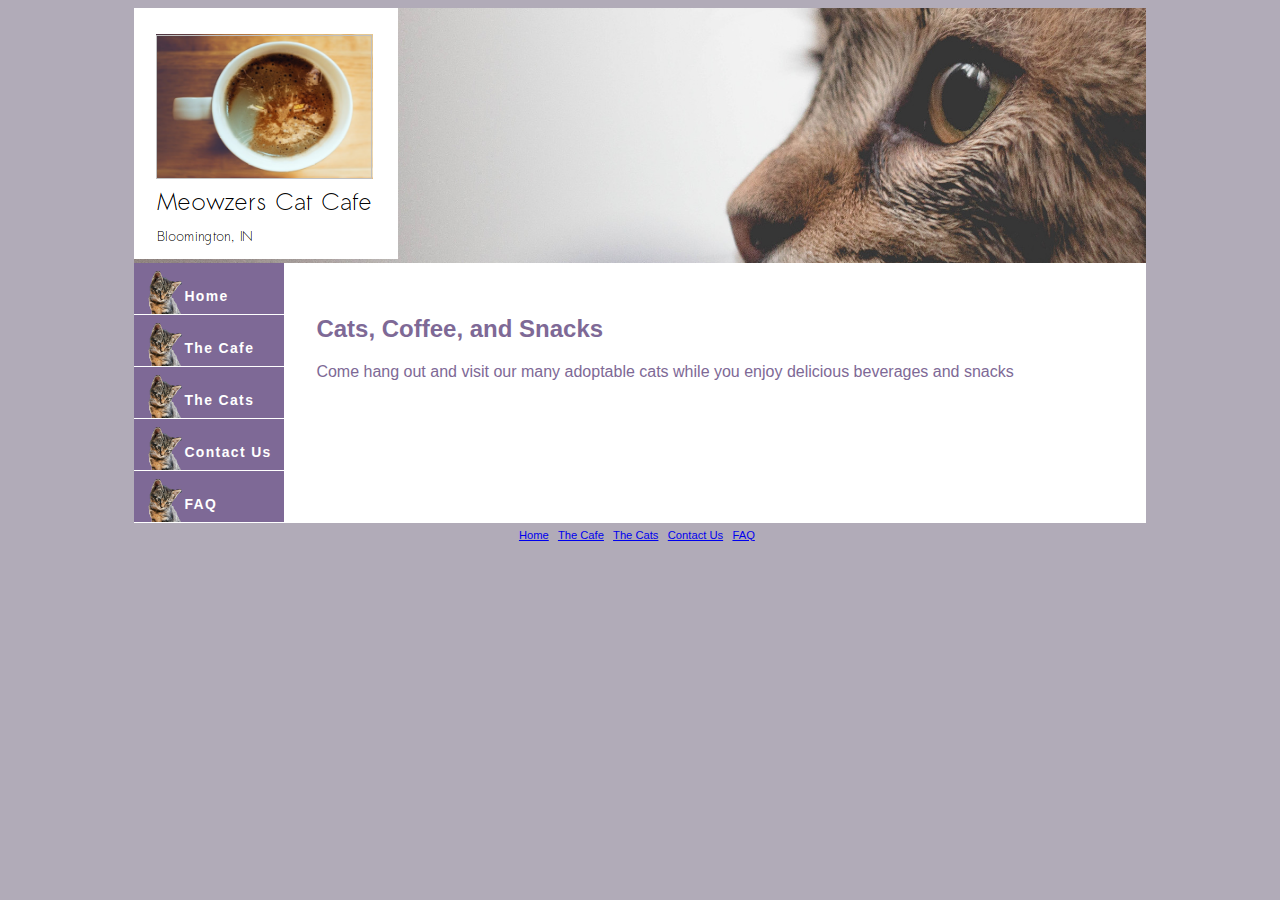
<file: final project/index.html>
<!DOCTYPE html>
<html lang="en">
<head>
<title>Meowzers Cat Cafe</title>
<meta charset="utf-8">
<meta name="viewport" content="width=device-width, initial-scale=1.0">
<link rel="stylesheet" href="meowzers.css">
</head>
<div id="wrapper">
<body>

<header>
  <img src="logo.png" alt="Meowzers Cat Cafe Logo"
      width="264" height="251">
</header>

<nav>
  <ul>
    <li><a href="index.html">Home</a></li>
    <li><a href="thecafe.html">The Cafe</a></li>
    <li><a href="thecats.html">The Cats</a></li>
    <li><a href="contactus.html">Contact Us</a></li>
    <li><a href="faq.html">FAQ</a></li>
  </ul>
</nav>
<main>
    <h2>Cats, Coffee, and Snacks</h2>
      <p>Come hang out and visit our many
        adoptable cats while you enjoy delicious
        beverages and snacks</p>
</main>

    <footer>
      <div class="navbar">
        <a href="index.html">Home</a> &nbsp;
        <a href="thecafe.html">The Cafe</a> &nbsp;
        <a href="thecats.html">The Cats</a> &nbsp;
        <a href="contactus.html">Contact Us</a> &nbsp;
        <a href="faq.html">FAQ</a> &nbsp;
       </div>

    </footer>
 </div>
</body>
</html>
</file>
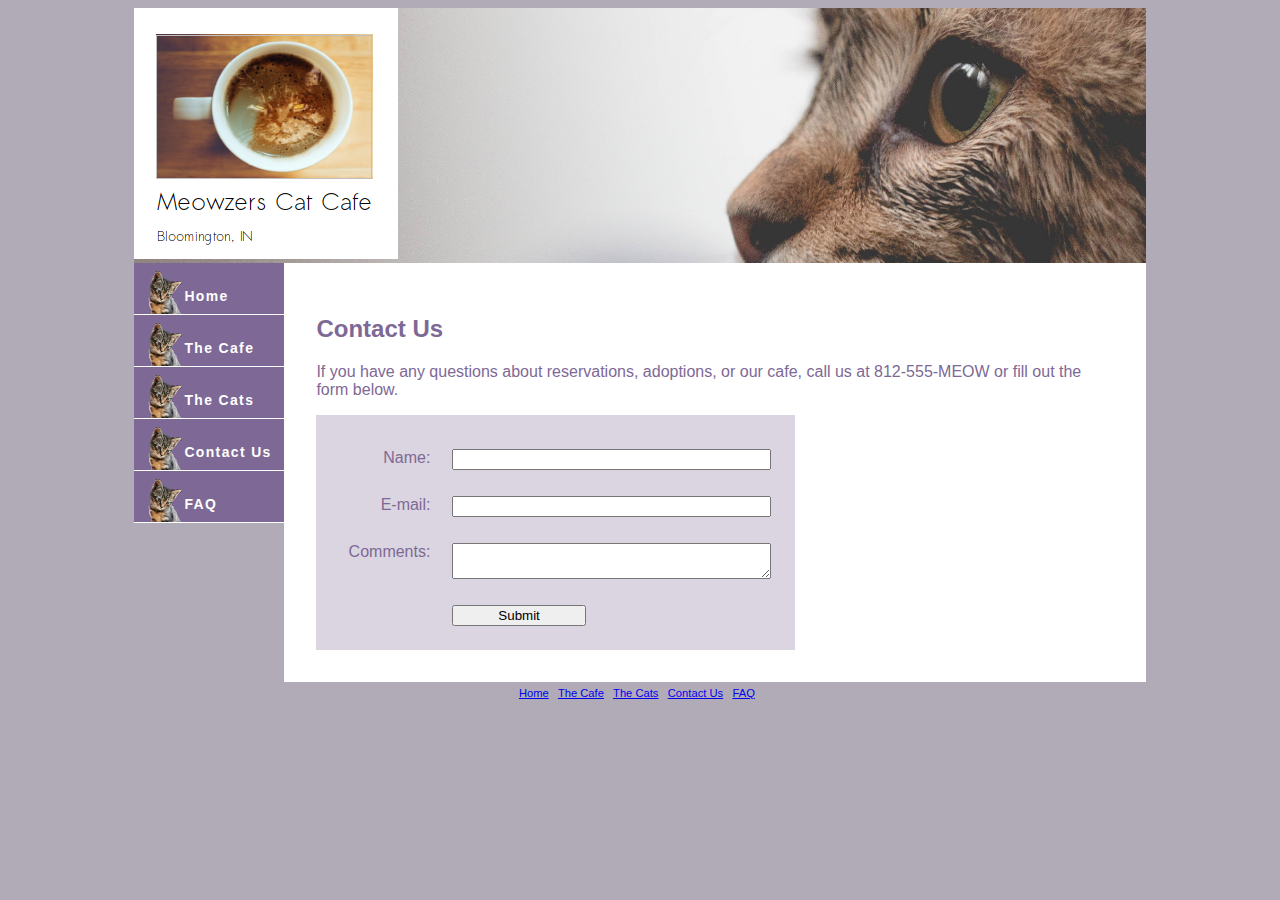
<file: final project/contactus.html>
<!DOCTYPE html>
<html lang="en">
<head>
<title>Meowzers Cat Cafe</title>
<meta charset="utf-8">
<meta name="viewport" content="width=device-width, initial-scale=1.0">
<link rel="stylesheet" href="meowzers.css">
</head>

<body>
    <div id="wrapper">

<header>
  <img src="logo.png" alt="Meowzers Cat Cafe Logo"
      width="264" height="251">
</header>

<nav>
  <ul>
    <li><a href="index.html">Home</a></li>
    <li><a href="thecafe.html">The Cafe</a></li>
    <li><a href="thecats.html">The Cats</a></li>
    <li><a href="contactus.html">Contact Us</a></li>
    <li><a href="faq.html">FAQ</a></li>
  </ul>
</nav>

<main>
<h2> Contact Us</h2>
  <p> If you have any questions about reservations, adoptions,
    or our cafe, call us at 812-555-MEOW or fill out the
    form below. </p>
  <form method="post"
    action="https://webdevbasics.net/scripts/demo.php">
  <label for="myName">Name:</label>
    <input type="text" name="myName" id="myName" required>
  <label for="myEmail"> E-mail: </label>
    <input type="email" name="myEmail" id="myEmail" required>
  <label for="myComments">Comments:</label>
  <textarea name="myComments" id="myComments" rows="2" cols="20" required>
  </textarea>
  <input type="submit" value="Submit">

</form>
</main>

<footer>
  <div class="navbar">
    <a href="index.html">Home</a> &nbsp;
    <a href="thecafe.html">The Cafe</a> &nbsp;
    <a href="thecats.html">The Cats</a> &nbsp;
    <a href="contactus.html">Contact Us</a> &nbsp;
    <a href="faq.html">FAQ</a> &nbsp;
   </div>

</footer>
</div>
</body>
</html>
</file>
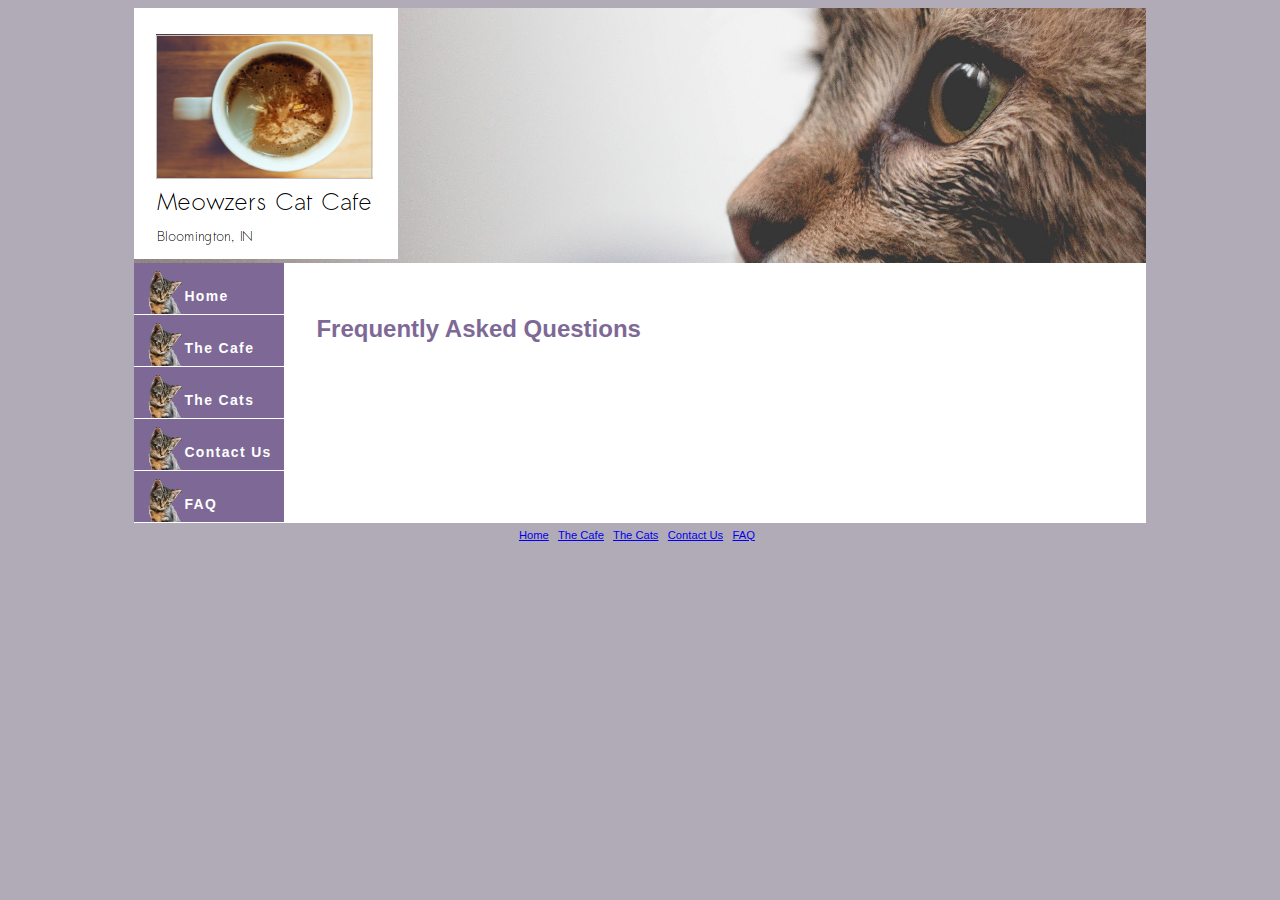
<file: final project/faq.html>
<!DOCTYPE html>
<html lang="en">
<head>
<title>Meowzers Cat Cafe</title>
<meta charset="utf-8">
<meta name="viewport" content="width=device-width, initial-scale=1.0">
<link rel="stylesheet" href="meowzers.css">
</head>
<body>
    <div id="wrapper">
<header>
  <img src="logo.png" alt="Meowzers Cat Cafe Logo"
      width="264" height="251">
</header>
<nav>
  <ul>
    <li><a href="index.html">Home</a></li>
    <li><a href="thecafe.html">The Cafe</a></li>
    <li><a href="thecats.html">The Cats</a></li>
    <li><a href="contactus.html">Contact Us</a></li>
    <li><a href="faq.html">FAQ</a></li>
  </ul>
</nav>
<main>
  <h2> Frequently Asked Questions </h2>
    <p> </p>
</main>
<footer>
  <div class="navbar">
    <a href="index.html">Home</a> &nbsp;
    <a href="thecafe.html">The Cafe</a> &nbsp;
    <a href="thecats.html">The Cats</a> &nbsp;
    <a href="contactus.html">Contact Us</a> &nbsp;
    <a href="faq.html">FAQ</a> &nbsp;
   </div>
</footer>
</div>
</body>
</html>
</file>
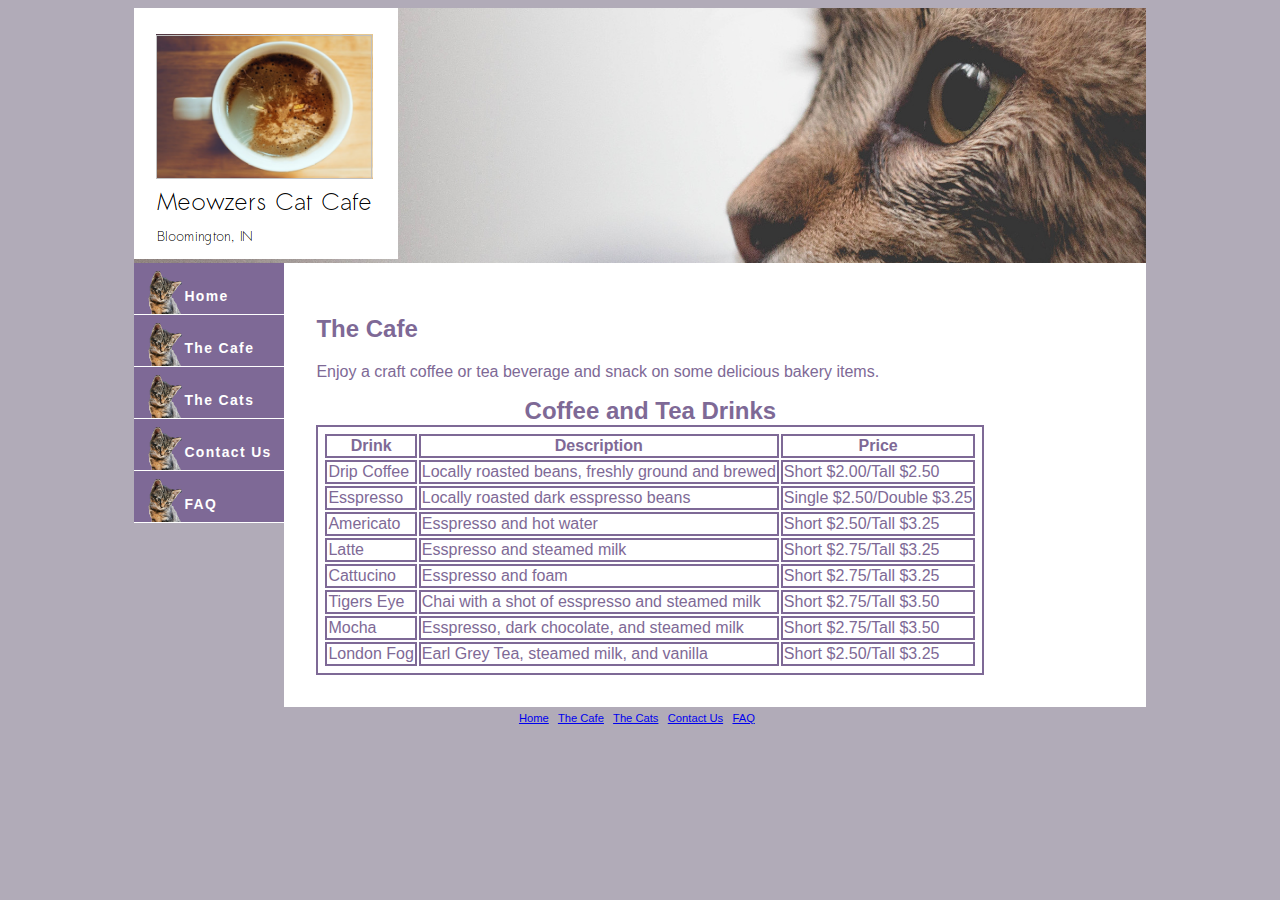
<file: final project/thecafe.html>
<!DOCTYPE html>
<html lang="en">
<head>
<title>Meowzers Cat Cafe</title>
<meta charset="utf-8">
<meta name="viewport" content="width=device-width, initial-scale=1.0">
<link rel="stylesheet" href="meowzers.css">

<style>
caption {font-size: 150%;
        font-weight: bold; }
table {padding: 5px 5px 5px 5px; }
</style>

</head>


<body>
    <div id="wrapper">
<header>
  <img src="logo.png" alt="Meowzers Cat Cafe Logo"
      width="264" height="251">
</header>
<nav>
  <ul>
    <li><a href="index.html">Home</a></li>
    <li><a href="thecafe.html">The Cafe</a></li>
    <li><a href="thecats.html">The Cats</a></li>
    <li><a href="contactus.html">Contact Us</a></li>
    <li><a href="faq.html">FAQ</a></li>
  </ul>
</nav>

<main>
  <h2> The Cafe</h2>
    <p> Enjoy a craft coffee or tea beverage and
      snack on some delicious bakery items.</p>

  <table>
    <caption> Coffee and Tea Drinks</caption>
      <tr>
        <th id="Drink">Drink</th>
        <th id="Description">Description</th>
        <th id="Price">Price</th>
      </tr>
      <tr>
        <td headers="Drink">Drip Coffee</td>
        <td headers="Description">Locally roasted beans, freshly ground and brewed</td>
        <td headers="Price"> Short $2.00/Tall $2.50</td>
      </tr>
      <tr>
        <td headers="Drink">Esspresso </td>
        <td headers="Description"> Locally roasted dark esspresso beans </td>
        <td headers="Price">Single $2.50/Double $3.25  </td>
      </tr>
      <tr>
        <td headers="Drink">Americato</td>
        <td headers="Description">Esspresso and hot water</td>
        <td headers="Price">Short $2.50/Tall $3.25</td>
      </tr>
      <tr>
        <td headers="Drink">Latte </td>
        <td headers="Description">Esspresso and steamed milk  </td>
        <td headers="Price"> Short $2.75/Tall $3.25 </td>
      </tr>
      <tr>
        <td headers="Drink"> Cattucino</td>
        <td headers="Description"> Esspresso and foam </td>
        <td headers="Price"> Short $2.75/Tall $3.25 </td>
      </tr>
      <tr>
        <td headers="Drink">Tigers Eye </td>
        <td headers="Description"> Chai with a shot of esspresso and steamed milk </td>
        <td headers="Price"> Short $2.75/Tall $3.50 </td>
      </tr>
      <tr>
        <td headers="Drink"> Mocha</td>
        <td headers="Description"> Esspresso, dark chocolate, and steamed milk </td>
        <td headers="Price"> Short $2.75/Tall $3.50 </td>
      </tr>
      <tr>
        <td headers="Drink"> London Fog</td>
        <td headers="Description"> Earl Grey Tea, steamed milk, and vanilla </td>
        <td headers="Price"> Short $2.50/Tall $3.25 </td>
      </tr>

    </table>

</main>
<footer>
  <div class="navbar">
    <a href="index.html">Home</a> &nbsp;
    <a href="thecafe.html">The Cafe</a> &nbsp;
    <a href="thecats.html">The Cats</a> &nbsp;
    <a href="contactus.html">Contact Us</a> &nbsp;
    <a href="faq.html">FAQ</a> &nbsp;
   </div>

</footer>
</div>
</body>
</html>
</file>
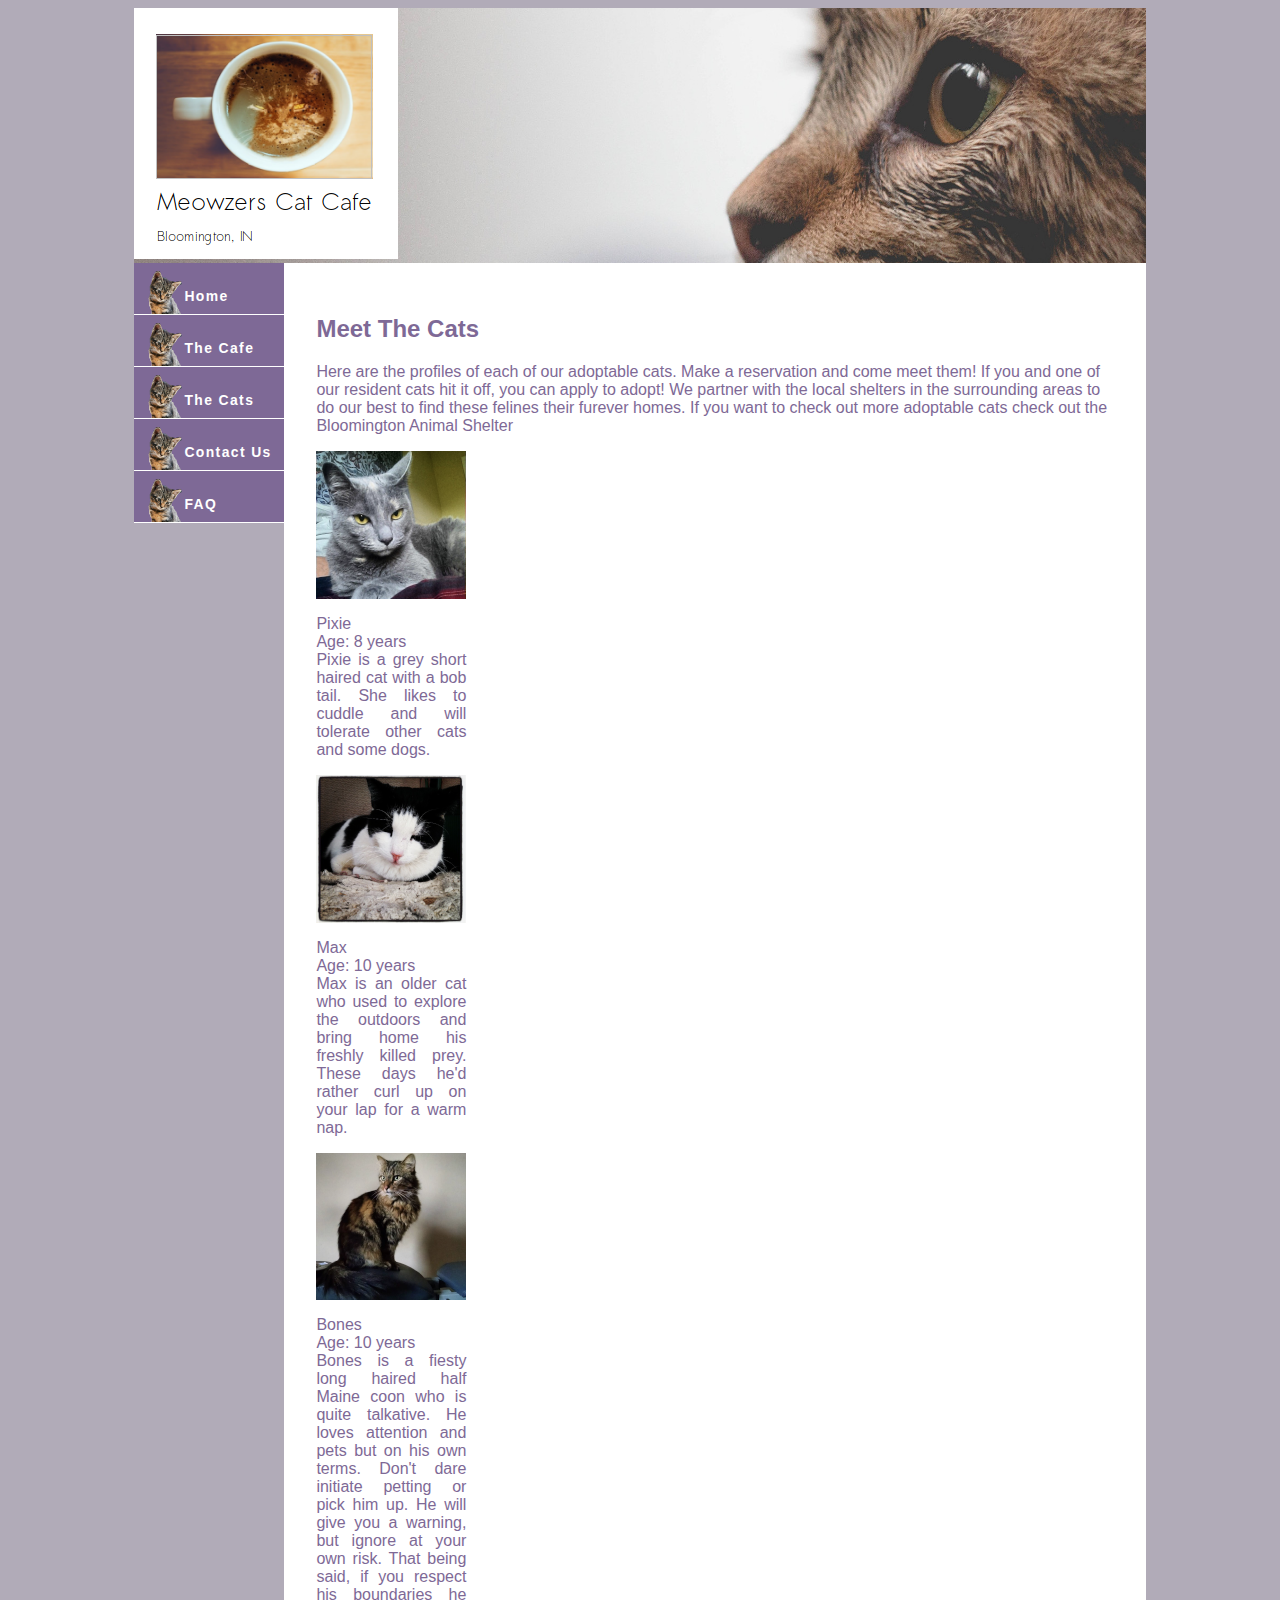
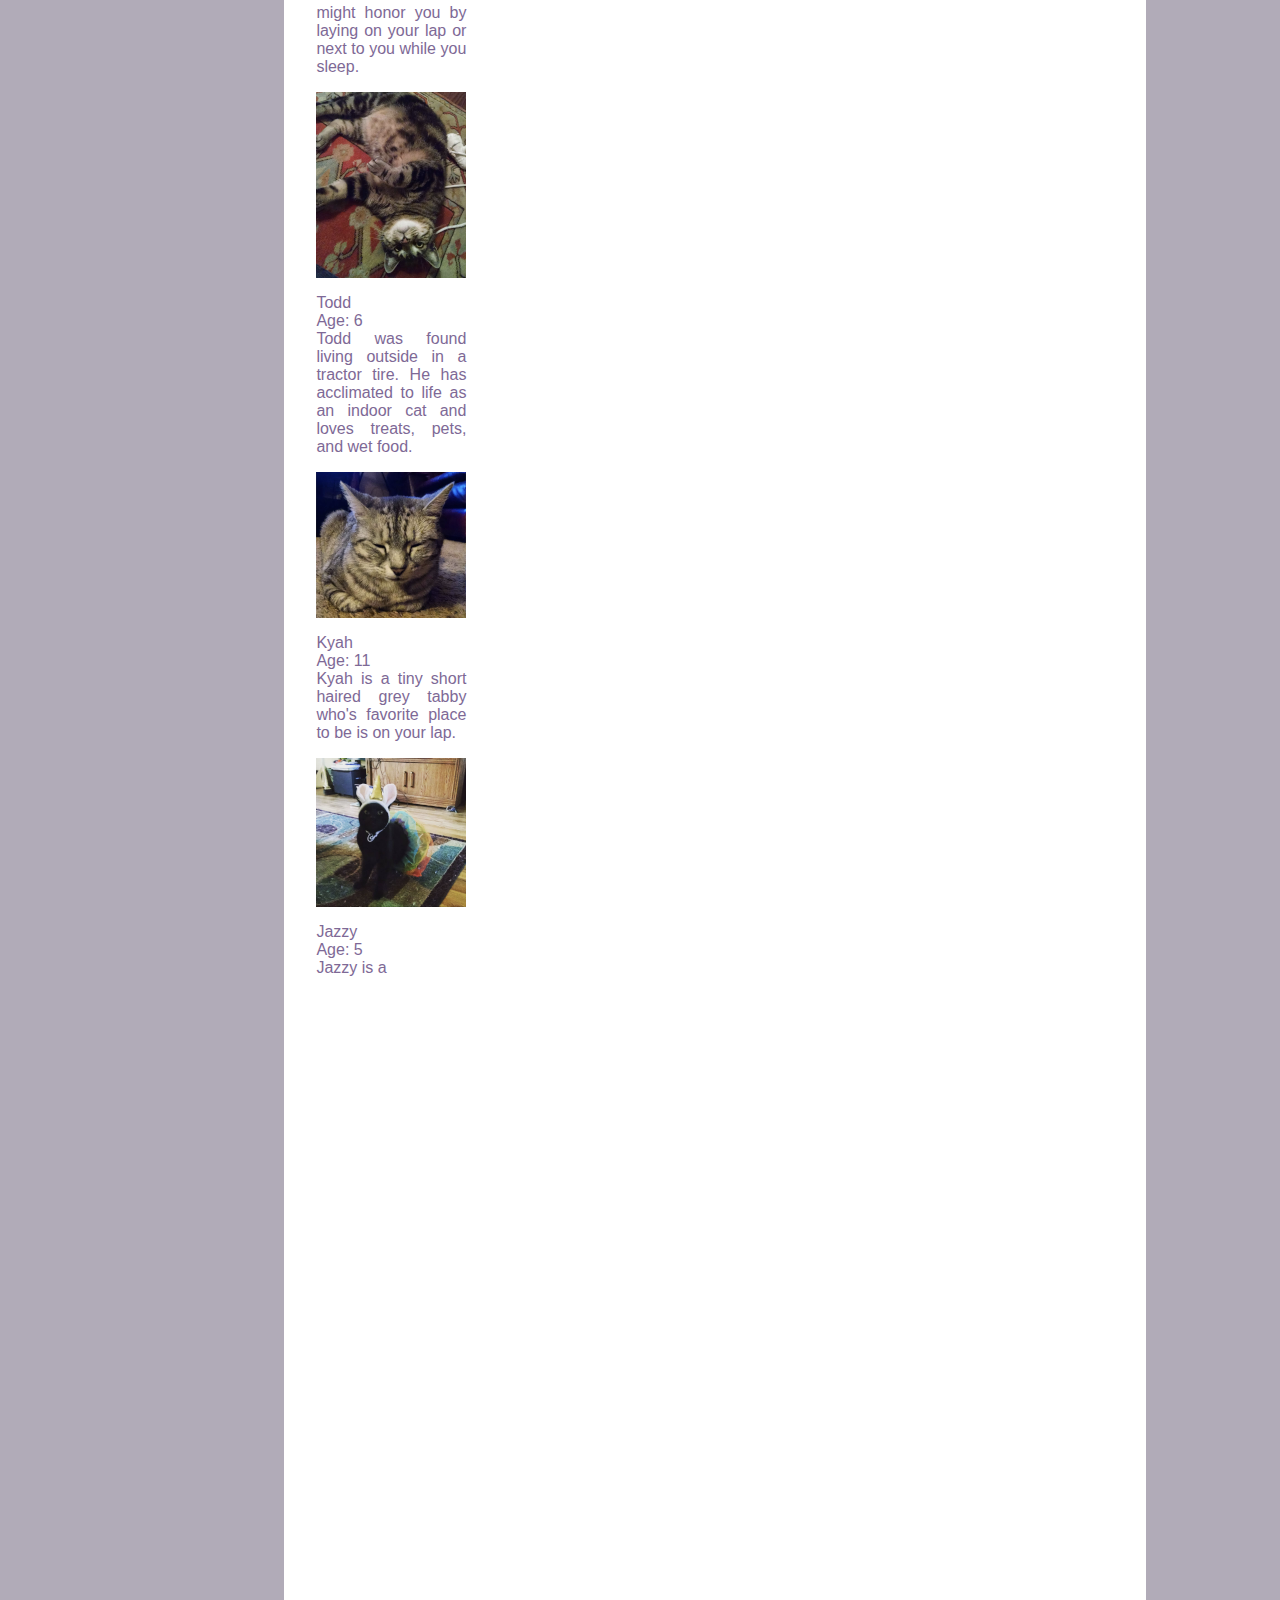
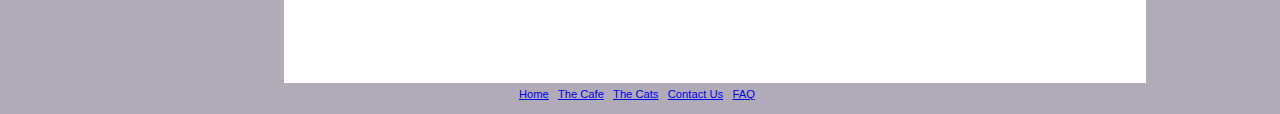
<file: final project/thecats.html>
<!DOCTYPE html>
<html lang="en">
<head>
<title>Meowzers Cat Cafe</title>
<meta charset="utf-8">
<meta name="viewport" content="width=device-width, initial-scale=1.0">
<link rel="stylesheet" href="meowzers.css">

<style>
#gallery {display: grid;
          grid-template-columns: 170px 170px 170px;
          grid-template-rows: 400px 400px 400px 400px 400px 400px 400px;
         }

.img-with-text {
    text-align: justify;
    width: 150px;
  }
.img-with-text img {
    display: block;
    margin: 0 auto;
   }

</style>

</head>

<body>
    <div id="wrapper">
<header>
  <img src="logo.png" alt="Meowzers Cat Cafe Logo"
      width="264" height="251">
</header>
<nav>
  <ul>
    <li><a href="index.html">Home</a></li>
    <li><a href="thecafe.html">The Cafe</a></li>
    <li><a href="thecats.html">The Cats</a></li>
    <li><a href="contactus.html">Contact Us</a></li>
    <li><a href="faq.html">FAQ</a></li>
  </ul>
</nav>
<main>
  <h2> Meet The Cats</h2>
    <p> Here are the profiles of each of our adoptable cats.
      Make a reservation and come meet them! If you and one of our resident
      cats hit it off, you can apply to adopt!
      We partner with the local shelters in the surrounding areas to do our
      best to find these felines their furever homes. If you want to check out
      more adoptable cats check out the Bloomington Animal Shelter

    </p>
    <div id="gallery">
      <div class="img-with-text">
        <img src="images/pixie.png" width='150px' height="148px"
              alt="Grey short haired cat">
          <p> Pixie<br>
              Age: 8 years<br>
              Pixie is a grey short haired cat with a bob tail.
              She likes to cuddle and will tolerate other cats and some dogs.</p>
        <img src="images/max.png" width="150px" height="148px"
              alt="Black and white short haired cat">
          <p>Max<br>
             Age: 10 years<br>
            Max is an older cat who used to explore the
            outdoors and bring home his freshly killed prey. These days
            he'd rather curl up on your lap for a warm nap.
            </p>
        <img src="images/bones.png" width="150px" height="147px"
              alt="Long haired brown maine coon cat">
          <p> Bones<br>
            Age: 10 years<br>
            Bones is a fiesty long haired half Maine coon who
            is quite talkative. He loves attention and pets but on his own terms.
            Don't dare initiate petting or pick him up. He will give
            you a warning, but ignore at your own risk. That being said,
            if you respect his boundaries he might honor you by laying on your lap
            or next to you while you sleep.
          </p>
        <img src="images/todd.png" width="150px"
              alt="Short haired brown tabby cat">
          <p> Todd<br>
              Age: 6<br>
              Todd was found living outside in a tractor tire. He has
              acclimated to life as an indoor cat and loves treats, pets, and
              wet food.
          </p>
        <img src="images/kyah.png" width="150px" alt="Short haired grey stripped tabby">
          <p> Kyah<br>
              Age: 11<br>
              Kyah is a tiny short haired grey tabby who's favorite place to be is
              on your lap.
          </p>
        <img src="images/jazzy.png" width="150px" alt="Short haired black cat">
          <p> Jazzy<br>
              Age: 5<br>
              Jazzy is a
            </p>

      </div>
    </div>


</main>
<footer>
  <div class="navbar">
    <a href="index.html">Home</a> &nbsp;
    <a href="thecafe.html">The Cafe</a> &nbsp;
    <a href="thecats.html">The Cats</a> &nbsp;
    <a href="contactus.html">Contact Us</a> &nbsp;
    <a href="faq.html">FAQ</a> &nbsp;
   </div>

</footer>
</div>
</body>
</html>
</file>
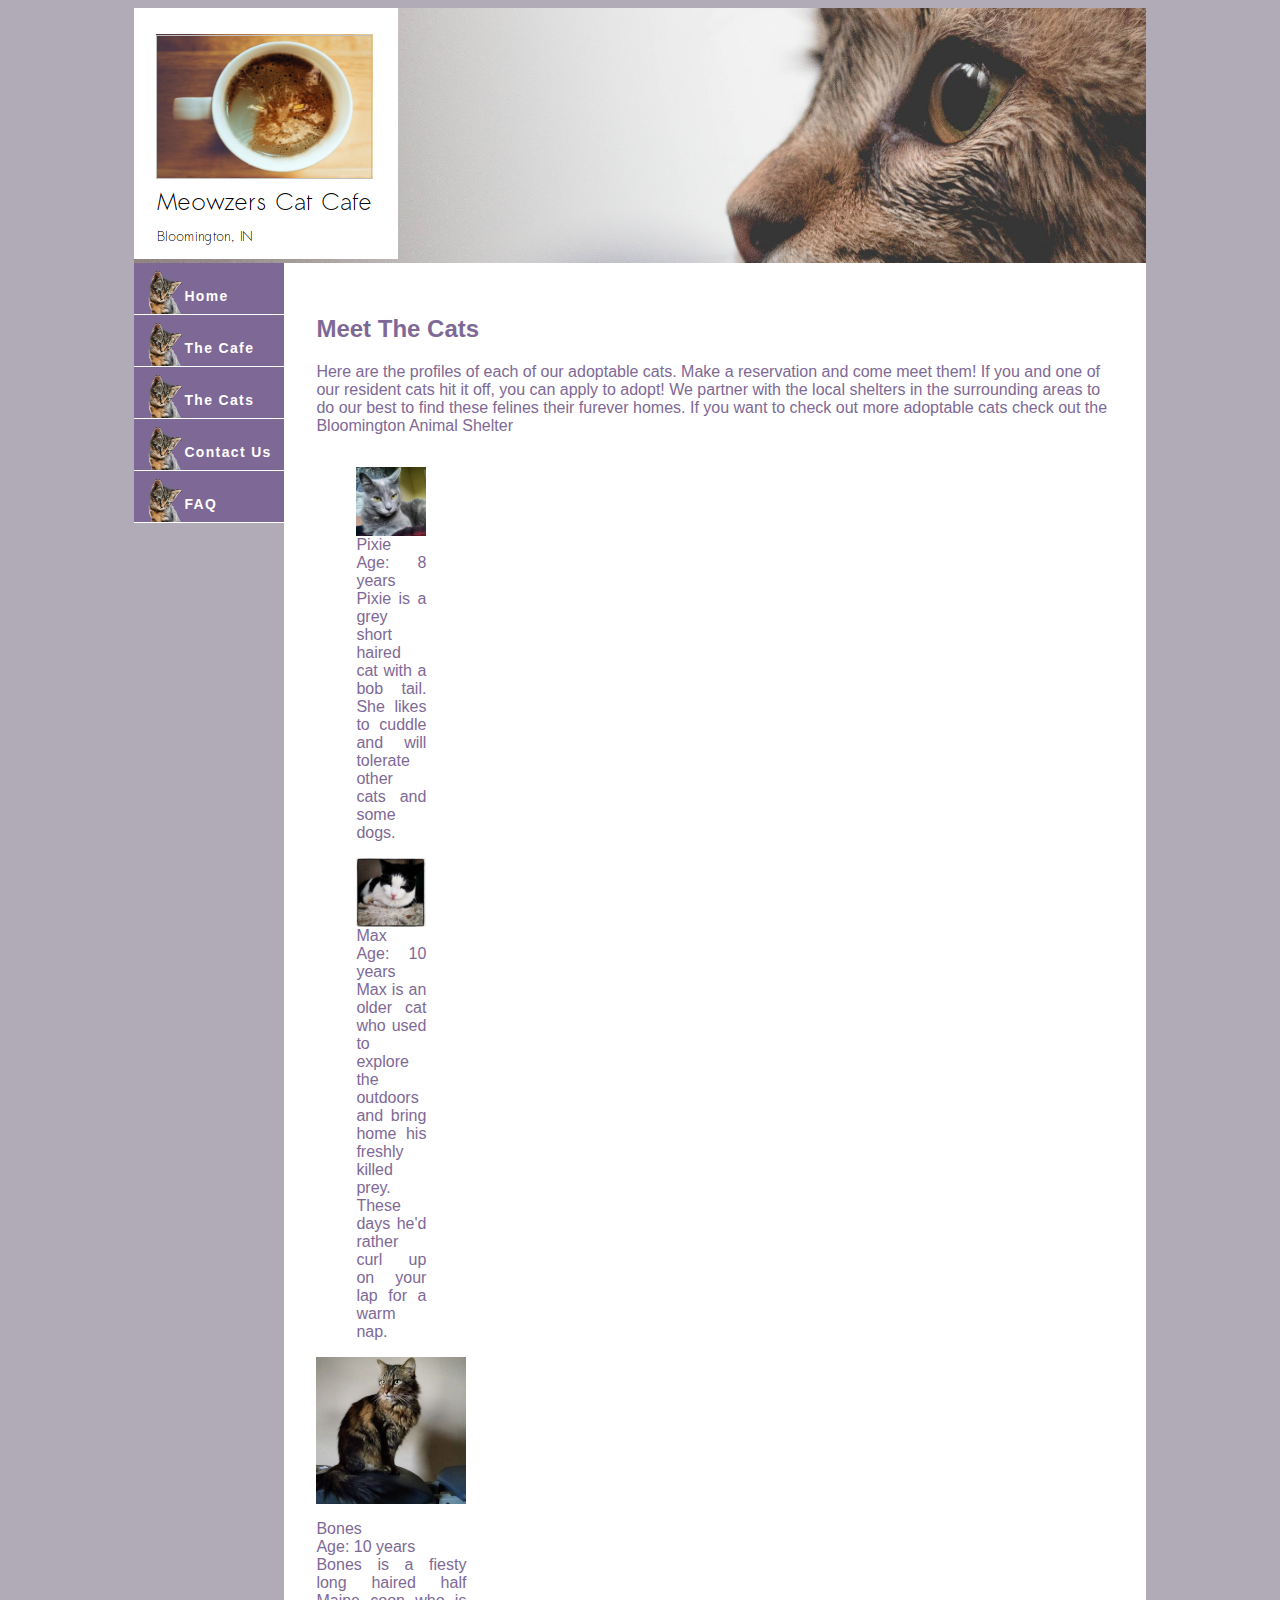
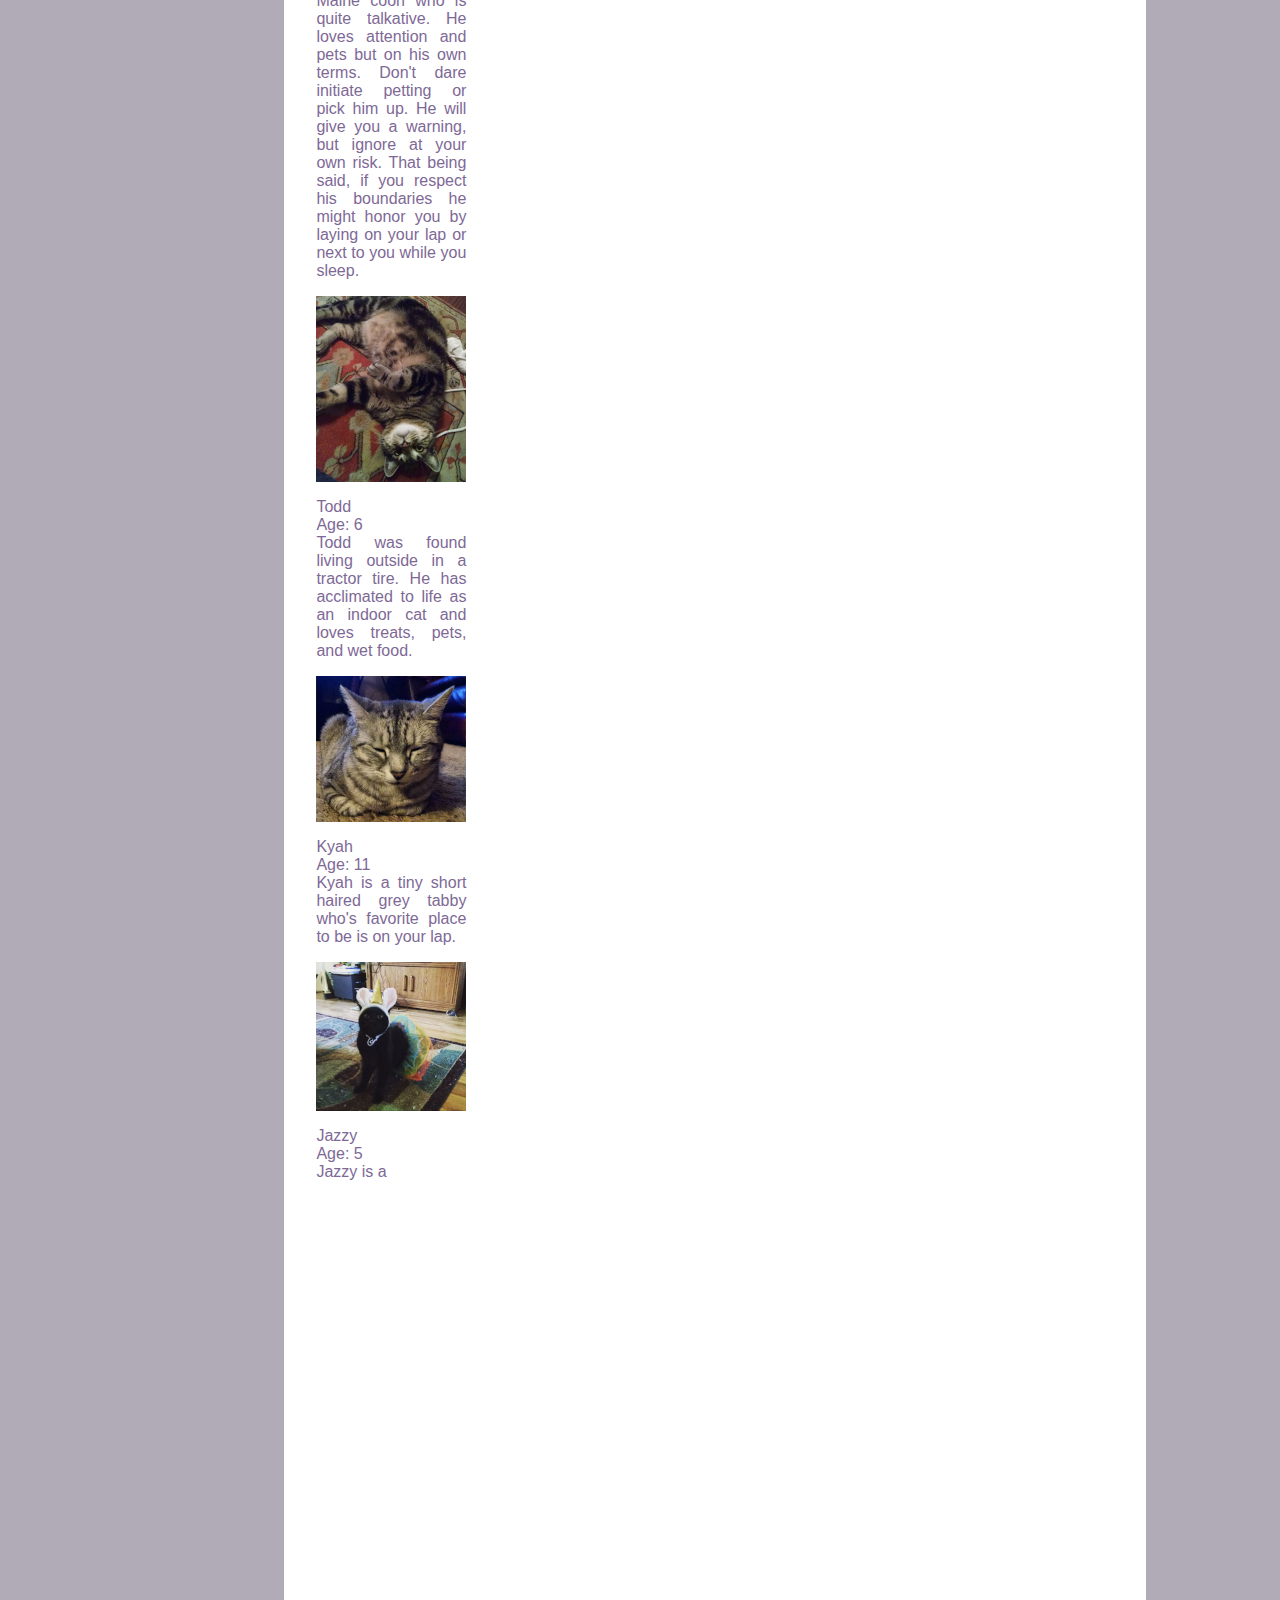
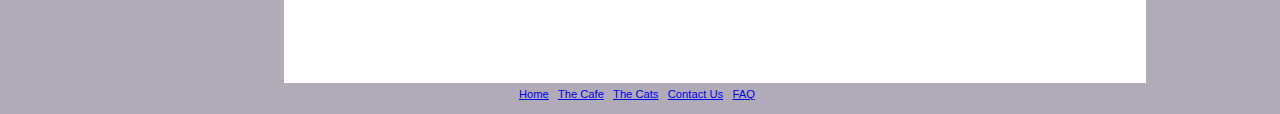
<file: final project/thecatstest.html>
<!DOCTYPE html>
<html lang="en">
<head>
<title>Meowzers Cat Cafe</title>
<meta charset="utf-8">
<meta name="viewport" content="width=device-width, initial-scale=1.0">
<link rel="stylesheet" href="meowzers.css">

<style>
#gallery {display: grid;
          grid-template-columns: 170px 170px 170px;
          grid-template-rows: 400px 400px 400px 400px 400px 400px 400px;
         }

.img-with-text {
    text-align: justify;
    width: 150px;
  }
.img-with-text img {
    display: block;
    margin: 0 auto;
   }

</style>

</head>

<body>
    <div id="wrapper">
<header>
  <img src="logo.png" alt="Meowzers Cat Cafe Logo"
      width="264" height="251">
</header>
<nav>
  <ul>
    <li><a href="index.html">Home</a></li>
    <li><a href="thecafe.html">The Cafe</a></li>
    <li><a href="thecats.html">The Cats</a></li>
    <li><a href="contactus.html">Contact Us</a></li>
    <li><a href="faq.html">FAQ</a></li>
  </ul>
</nav>
<main>
  <h2> Meet The Cats</h2>
    <p> Here are the profiles of each of our adoptable cats.
      Make a reservation and come meet them! If you and one of our resident
      cats hit it off, you can apply to adopt!
      We partner with the local shelters in the surrounding areas to do our
      best to find these felines their furever homes. If you want to check out
      more adoptable cats check out the Bloomington Animal Shelter

    </p>
    <div id="gallery">
      <div class="img-with-text">
        <figure>
        <img src="images/pixie.png" width='150px' height="148px"
              alt="Grey short haired cat">
          <figcaption> Pixie<br>
              Age: 8 years<br>
              Pixie is a grey short haired cat with a bob tail.
              She likes to cuddle and will tolerate other cats and some dogs.</figcaption>
          </figure>
      <figure>  <img src="images/max.png" width="150px" height="148px"
              alt="Black and white short haired cat">
          <figcapion>Max<br>
             Age: 10 years<br>
            Max is an older cat who used to explore the
            outdoors and bring home his freshly killed prey. These days
            he'd rather curl up on your lap for a warm nap.
          </figcaption>
        </figure>
        <img src="images/bones.png" width="150px" height="147px"
              alt="Long haired brown maine coon cat">
          <p> Bones<br>
            Age: 10 years<br>
            Bones is a fiesty long haired half Maine coon who
            is quite talkative. He loves attention and pets but on his own terms.
            Don't dare initiate petting or pick him up. He will give
            you a warning, but ignore at your own risk. That being said,
            if you respect his boundaries he might honor you by laying on your lap
            or next to you while you sleep.
          </p>
        <img src="images/todd.png" width="150px"
              alt="Short haired brown tabby cat">
          <p> Todd<br>
              Age: 6<br>
              Todd was found living outside in a tractor tire. He has
              acclimated to life as an indoor cat and loves treats, pets, and
              wet food.
          </p>
        <img src="images/kyah.png" width="150px" alt="Short haired grey stripped tabby">
          <p> Kyah<br>
              Age: 11<br>
              Kyah is a tiny short haired grey tabby who's favorite place to be is
              on your lap.
          </p>
        <img src="images/jazzy.png" width="150px" alt="Short haired black cat">
          <p> Jazzy<br>
              Age: 5<br>
              Jazzy is a
            </p>

      </div>
    </div>


</main>
<footer>
  <div class="navbar">
    <a href="index.html">Home</a> &nbsp;
    <a href="thecafe.html">The Cafe</a> &nbsp;
    <a href="thecats.html">The Cats</a> &nbsp;
    <a href="contactus.html">Contact Us</a> &nbsp;
    <a href="faq.html">FAQ</a> &nbsp;
   </div>

</footer>
</div>
</body>
</html>
</file>
<file: final project/meowzers.css>
* { box-sizing: border-box; }

body {font-family: Verdana, Arial, sans-serif; }

#wrapper { background-color: #b1abb8; }



header {background-color: #b1abb8;
        background-image: url(catheader.jpg);
        background-repeat: no-repeat;
        background-size: cover; }
img     {max-width: 100%;
        height: auto; }
main  { background-color: #FFFFFF;
        color: #7e6996;
        padding: 2em 2em 2em 2em; }
footer { background-color: #b1abb8;
        font-size: 70%;
        text-align: center;
        padding: 0.5em 0; }
nav   { font-size: 87%;
        float: left;
        width: 200px;
        font-weight: bold;
        letter-spacing: 0.1em; }
nav ul { list-style-type: none;
        margin: 0;
        padding: 0; }
nav a { text-decoration: none;
        display: block;
        padding: 25px 10px 10px 50px;
        background-color: #7e6996;
        border-bottom: 1px solid #FFFFFF;
        background-repeat: no-repeat;
        background-position: left 0px;
        background-image: url("kitten-link.png");
        height: 100%; }
nav a:link {color: #FFFFFF; }
nav a:visited {color: #EAEAEA; }
nav a:hover { color: #7e6996;
              background-color: #EAEAEA;
              background-image: url("kitten-hover.png") }

/* Contact Us page */
form { background-color: #dad5e0;
        font-family: Arial, sans-serif;
        width: 350px; padding: 10px; }

label { float: left; clear: left;
        display: block; width: 100px;
  	    text-align: right;
        padding-right: 10px;
         margin-top: 10px; }

input, textarea { margin-top: 10px;
                  display: block;}
input[type="submit"] { margin-left: 110px; }

@supports (display: grid) {
  form {  display: grid;
        grid-template-rows: auto;
        grid-template-columns: 6em 1fr;
        grid-gap: 1em; gap: 1em;
        background-color: #dad5e0;
        font-family: Arial, sans-serif;
        min-width: 20em; width: 60%;
        padding: 1.5em; }
  input[type="submit"] { grid-column: 2 / 3;
         width: 10em; margin-left: 0;}
  }

/* The Cafe */
table, td, th { border: 2px solid #7e6996; }

/* Force older versions of Internet Explorer to display these HTML5 elements with block display. */
header, nav, main, footer { display: block; }






              @media (min-width: 300px ) {
                nav ul { display: flex;
                        width: 100%;
                        flex-direction: column;
                        flex-wrap: nowrap; }
                nav ul li { border-bottom: none;
                            flex: 1;
                            height: 70px; }
                header { grid-area: header; }
                nav    { grid-area: nav;
                         width: 100%; }
                main   { grid-area: main; }
                footer { grid-area: footer; }
                        #wrapper { display: grid;
                                  grid-template:
                                  "header header"
                                  "nav    nav"
                                  "main   main"
                                  "footer footer"
                                  / 55%  }
                        .topnav {   overflow: hidden;
                                    background-color: #333;
                                    position: relative;
                                  }
                        .topnav #myLinks { display: none;
                                  }
                      }


              @media (min-width: 600px) {
              nav ul { display: flex;
                      width: 100%;
                      flex-direction: row;
                      flex-flow: row nowrap;
                      justify-content: space-around; }
              nav ul li { border-bottom: none;
                        flex: 1;
                        height: 70px; }
              header { grid-area: header; }
              nav    { grid-area: nav;
                       width: 100%;}
              main   { grid-area: main; }
              footer { grid-area: footer; }
              #wrapper { display: grid;
                        grid-template:
                        "header header"
                        "nav    nav"
                        "main   main"
                        "footer footer"
                        / 55%  }
              }
              @media (min-width: 1024px) {
              body { background-color: #b1abb8; }
              nav ul { display: flex;
                      flex-direction: column;
                      flex-wrap: nowrap; }
              header { grid-area: header; }
              nav    { grid-area: nav; }
              main   { grid-area: main; }
              footer { grid-area: footer; }
              #wrapper { width: 80%;
                         margin: auto; max-width: 1200px;
                         display: grid;
                         grid-template:
                        "header  header  header"
                        "nav main main"
                        "footer  footer  footer"
                        / 150px; }
              }
</file>
